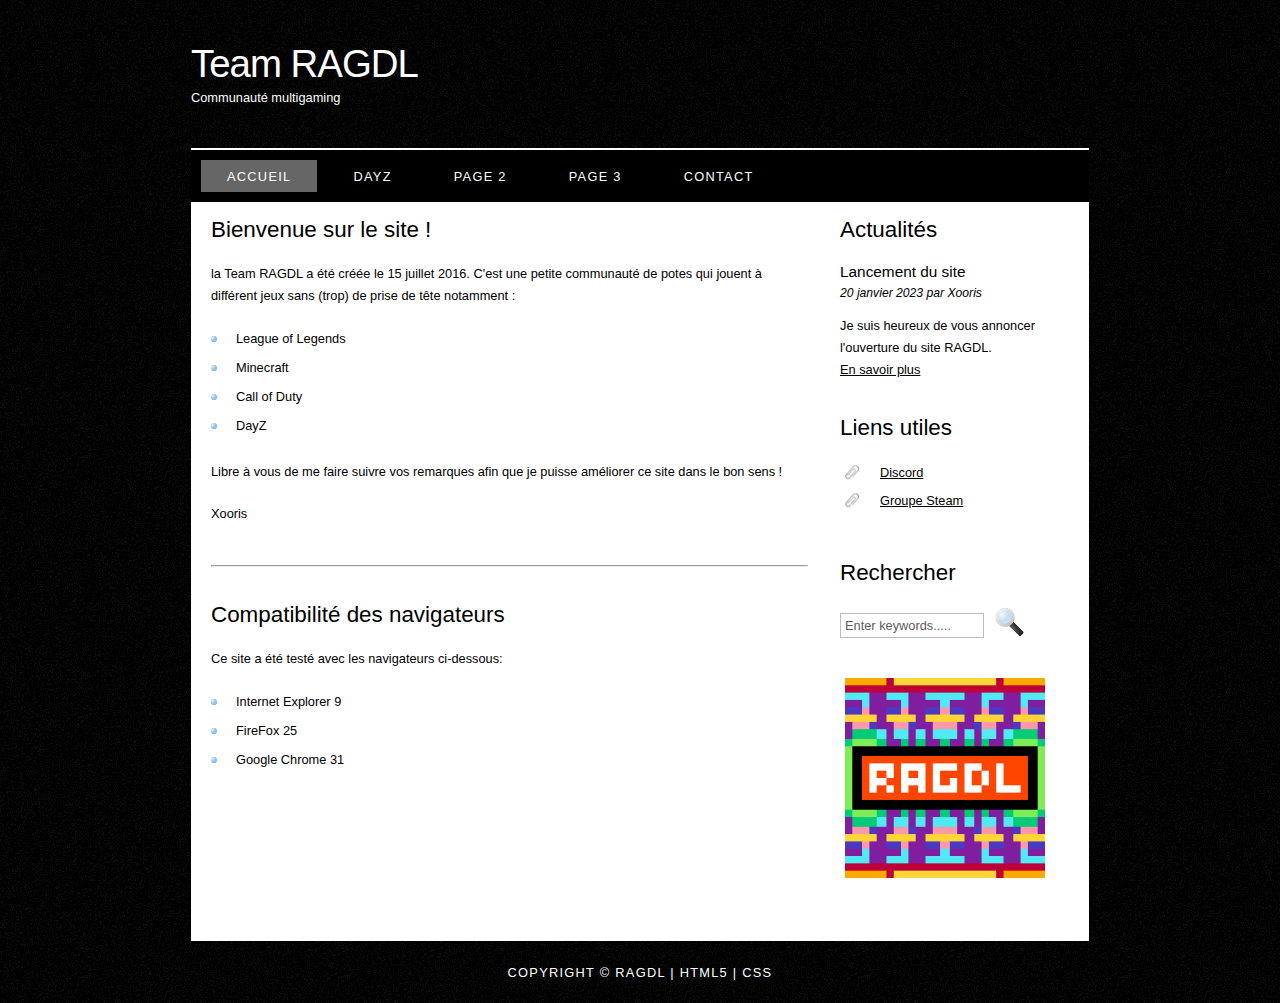
<file: index.html>
<!DOCTYPE HTML>
<html>

<head>
  <title>Team RAGDL</title>
  <meta name="description" content="website description" />
  <meta name="keywords" content="website keywords, website keywords" />
  <meta http-equiv="content-type" content="text/html; charset=UTF-8" />
  <link rel="stylesheet" type="text/css" href="style/style.css" title="style" />
  <link rel="icon" href="favicon.ico" />
	
	<meta property="og:title" content="Team RAGDL" />
	<meta property="og:type" content="website" />
	<meta property="og:url" content="https://ragdl.github.io" />
	<meta property="og:image" content="https://ragdl.github.io/style/logo_ragdl.png" />
	<meta property="og:description" content="Le site officiel de la Team RAGDL" />
	<meta name="theme-color" content="#FF0000">

	<!-- Include this to make the og:image larger -->
	<meta name="twitter:card" content="summary_large_image">

</head>

<body>
  <div id="main">
    <div id="header">
      <div id="logo">
        <div id="logo_text">
          <!-- class="logo_colour", allows you to change the colour of the text -->
          <h1><a href="/">Team <span class="logo_colour">RAGDL</span></a></h1>
          <h2>Communauté multigaming</h2>
        </div>
      </div>
      <div id="menubar">
        <ul id="menu">
          <!-- put class="selected" in the li tag for the selected page - to highlight which page you're on -->
          <li class="selected"><a href="/">Accueil</a></li>
          <li><a href="dayz">DayZ</a></li>
          <li><a href="page_2">Page 2</a></li>
          <li><a href="page_3">Page 3</a></li>
          <li><a href="contact">Contact</a></li>
        </ul>
      </div>
    </div>
    <div id="site_content">
      <div class="sidebar">
        <!-- insert your sidebar items here -->
        <h3>Actualités</h3>
        <h4>Lancement du site</h4>
        <h5>20 janvier 2023 par Xooris</h5>
        <p>Je suis heureux de vous annoncer l'ouverture du site RAGDL. <br /> <a href="#">En savoir plus</a></p>
		
        <!-- <p></p> -->

        <!-- <h4>New Website Launched</h4>
        <h5>July 1st, 2014</h5>
        <p>2014 sees the redesign of our website. Take a look around and let us know what you think.<br /><a href="#">En savoir plus</a></p> -->
		
        <h3>Liens utiles</h3>
        <ul>
          <li><a href="https://discord.gg/ZWm6bSj" target="_blank">Discord</a></li>
          <li><a href="https://steamcommunity.com/groups/teamragdl" target="_blank">Groupe Steam</a></li>
		  
          <!-- <li><a href="#">link 3</a></li>
          <li><a href="#">link 4</a></li> -->
		  
        </ul>
        <h3>Rechercher</h3>
        <form method="post" action="#" id="search_form">
          <p>
            <input class="search" type="text" name="search_field" value="Enter keywords....." />
            <input name="search" type="image" style="border: 0; margin: 0 0 -9px 5px;" src="style/search.png" alt="Search" title="Search" />
          </p>
        </form>
		<span class="center"><img src="style/logo_ragdl.png" alt="Logo RAGDL" /></span>
		
      </div>
      <div id="content">
        <!-- insert the page content here -->
        <h1>Bienvenue sur le site !</h1>
        <p>la Team RAGDL a été créée le 15 juillet 2016. C'est une petite communauté de potes qui jouent à différent jeux sans (trop) de prise de tête notamment : </p>
		    <ul>
          <li>League of Legends</li>
          <li>Minecraft</li>
          <li>Call of Duty</li>
          <li>DayZ</li>
        </ul>
        <p>Libre à vous de me faire suivre vos remarques afin que je puisse améliorer ce site dans le bon sens !</p>
        <p>Xooris</p>
		
		<p></p>
		<HR ALIGN=CENTER WIDTH="100%">
		<p></p>
		
        <h2>Compatibilité des navigateurs</h2>
        <p>Ce site a été testé avec les navigateurs ci-dessous:</p>
        <ul>
          <li>Internet Explorer 9</li>
          <li>FireFox 25</li>
          <li>Google Chrome 31</li>
        </ul>
      </div>
    </div>
    <div id="footer">
      Copyright &copy; RAGDL | <a href="">HTML5</a> | <a href="">CSS</a>
    </div>
  </div>
</body>
</html>
</file>
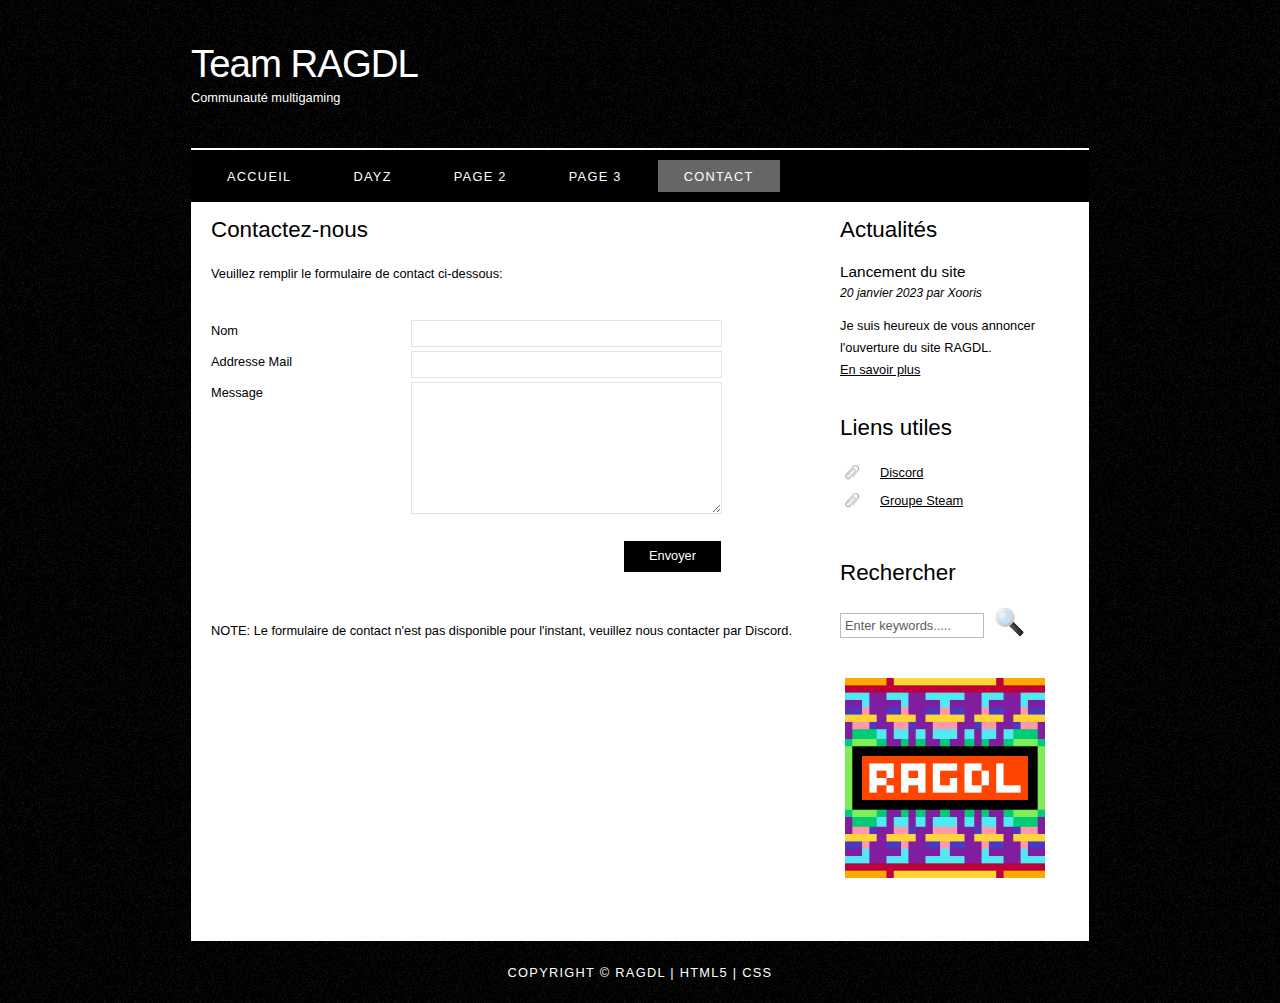
<file: contact.html>
<!DOCTYPE HTML>
<html>

<head>
  <title>Team RAGDL</title>
  <meta name="description" content="website description" />
  <meta name="keywords" content="website keywords, website keywords" />
  <meta http-equiv="content-type" content="text/html; charset=UTF-8" />
  <link rel="stylesheet" type="text/css" href="style/style.css" title="style" />
  <link rel="icon" href="favicon.ico" />
</head>

<body>
  <div id="main">
    <div id="header">
      <div id="logo">
        <div id="logo_text">
          <!-- class="logo_colour", allows you to change the colour of the text -->
          <h1><a href="/">Team <span class="logo_colour">RAGDL</span></a></h1>
          <h2>Communauté multigaming</h2>
        </div>
      </div>
      <div id="menubar">
        <ul id="menu">
          <!-- put class="selected" in the li tag for the selected page - to highlight which page you're on -->
          <li><a href="/">Accueil</a></li>
          <li><a href="dayz">DayZ</a></li>
          <li><a href="page_2">Page 2</a></li>
          <li><a href="page_3">Page 3</a></li>
          <li class="selected"><a href="contact">Contact</a></li>
        </ul>
      </div>
    </div>
    <div id="site_content">
      <div class="sidebar">
        <!-- insert your sidebar items here -->
        <h3>Actualités</h3>
        <h4>Lancement du site</h4>
        <h5>20 janvier 2023 par Xooris</h5>
        <p>Je suis heureux de vous annoncer l'ouverture du site RAGDL. <br /> <a href="#">En savoir plus</a></p>
		
        <!-- <p></p> -->

        <!-- <h4>New Website Launched</h4>
        <h5>July 1st, 2014</h5>
        <p>2014 sees the redesign of our website. Take a look around and let us know what you think.<br /><a href="#">En savoir plus</a></p> -->
		
        <h3>Liens utiles</h3>
        <ul>
          <li><a href="https://discord.gg/ZWm6bSj" target="_blank">Discord</a></li>
          <li><a href="https://steamcommunity.com/groups/teamragdl" target="_blank">Groupe Steam</a></li>
		  
          <!-- <li><a href="#">link 3</a></li>
          <li><a href="#">link 4</a></li> -->
		  
        </ul>
        <h3>Rechercher</h3>
        <form method="post" action="#" id="search_form">
          <p>
            <input class="search" type="text" name="search_field" value="Enter keywords....." />
            <input name="search" type="image" style="border: 0; margin: 0 0 -9px 5px;" src="style/search.png" alt="Search" title="Search" />
          </p>
        </form>
		<span class="center"><img src="style/logo_ragdl.png" alt="Logo RAGDL" /></span>
      </div>
      <div id="content">
        <!-- insert the page content here -->
        <h1>Contactez-nous</h1>
        <p>Veuillez remplir le formulaire de contact ci-dessous:</p>
        <form action="#" method="post">
          <div class="form_settings">
            <p><span>Nom</span><input class="contact" type="text" name="your_name" value="" /></p>
            <p><span>Addresse Mail</span><input class="contact" type="text" name="your_email" value="" /></p>
            <p><span>Message</span><textarea class="contact textarea" rows="8" cols="50" name="your_enquiry"></textarea></p>
            <p style="padding-top: 15px"><span>&nbsp;</span><input class="submit" type="submit" name="contact_submitted" value="Envoyer" /></p>
          </div>
        </form>
        <p><br /><br />NOTE: Le formulaire de contact n'est pas disponible pour l'instant, veuillez nous contacter par Discord.</p>
      </div>
    </div>
    <div id="footer">
      Copyright &copy; RAGDL | <a href="">HTML5</a> | <a href="">CSS</a>
    </div>
  </div>
</body>
</html>
</file>
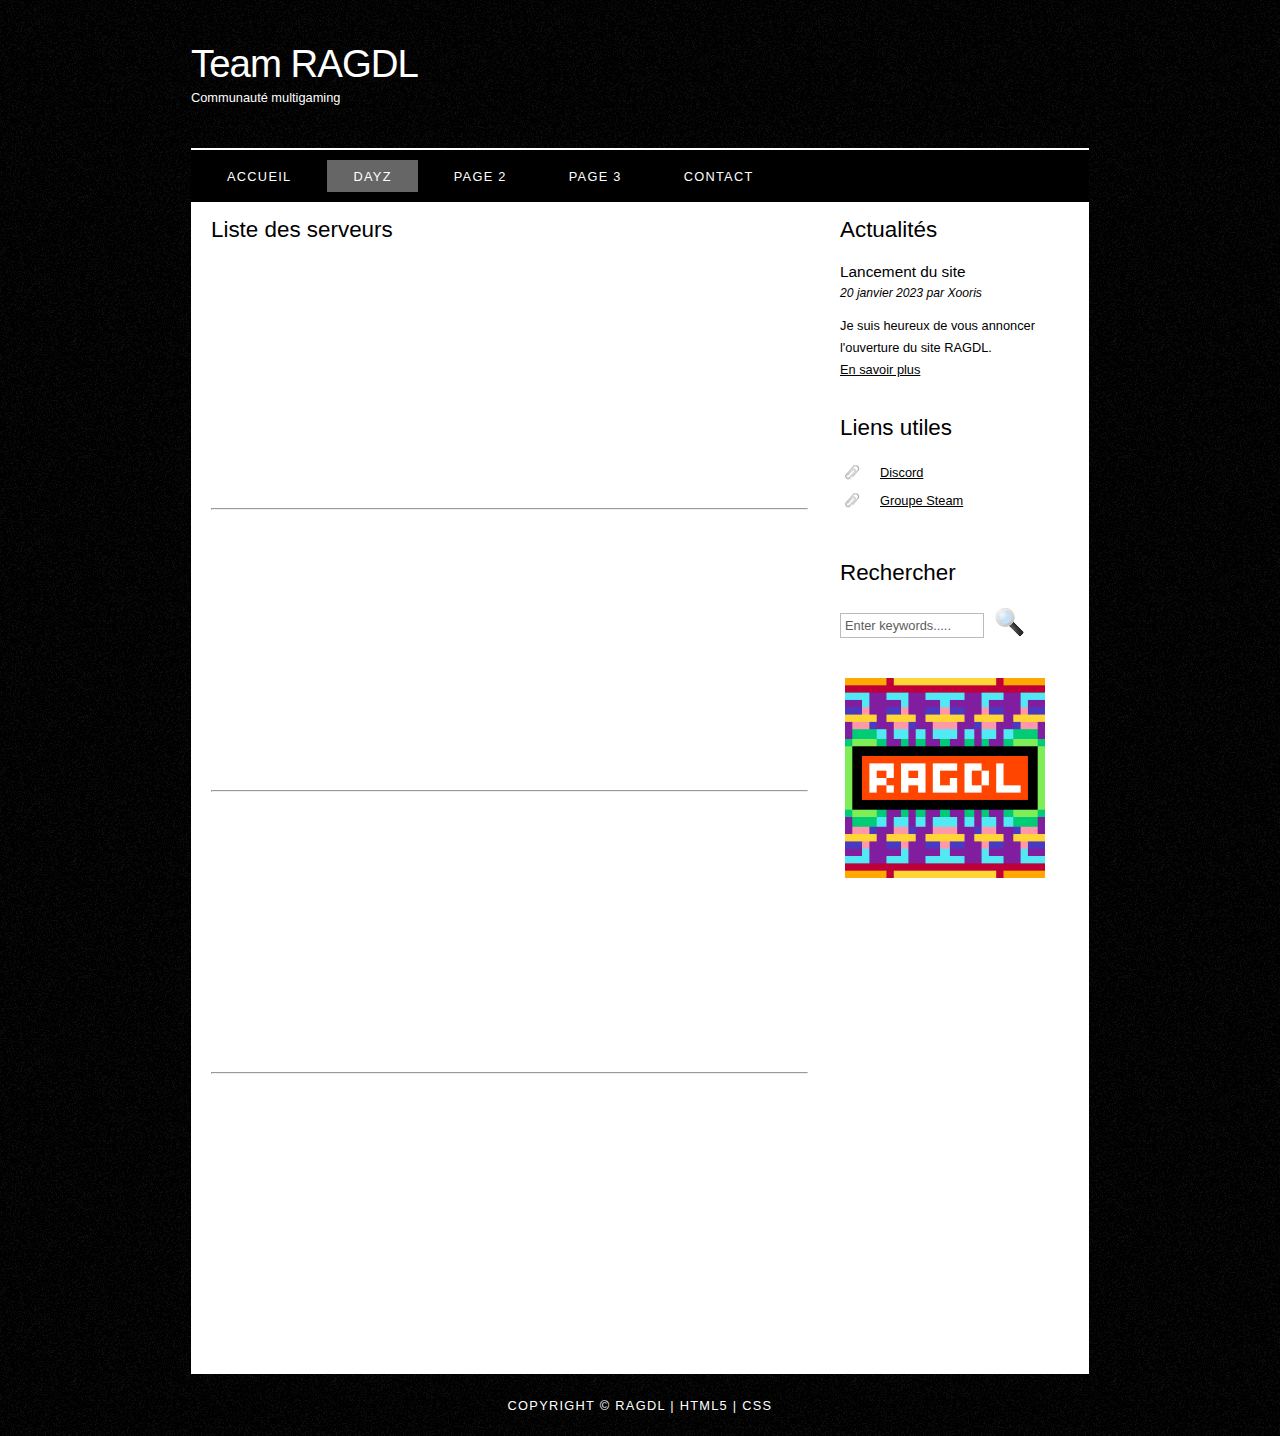
<file: dayz.html>
<!DOCTYPE HTML>
<html>

<head>
  <title>Team RAGDL</title>
  <meta name="description" content="website description" />
  <meta name="keywords" content="website keywords, website keywords" />
  <meta http-equiv="content-type" content="text/html; charset=UTF-8" />
  <link rel="stylesheet" type="text/css" href="style/style.css" title="style" />
  <link rel="icon" href="favicon.ico" />
</head>

<body>
  <div id="main">
    <div id="header">
      <div id="logo">
        <div id="logo_text">
          <!-- class="logo_colour", allows you to change the colour of the text -->
          <h1><a href="/">Team <span class="logo_colour">RAGDL</span></a></h1>
          <h2>Communauté multigaming</h2>
        </div>
      </div>
      <div id="menubar">
        <ul id="menu">
          <!-- put class="selected" in the li tag for the selected page - to highlight which page you're on -->
          <li><a href="/">Accueil</a></li>
          <li class="selected"><a href="dayz">DayZ</a></li>
          <li><a href="page_2">Page 2</a></li>
          <li><a href="page_3">Page 3</a></li>
          <li><a href="contact">Contact</a></li>
        </ul>
      </div>
    </div>
    <div id="site_content">
      <div class="sidebar">
        <!-- insert your sidebar items here -->
        <h3>Actualités</h3>
        <h4>Lancement du site</h4>
        <h5>20 janvier 2023 par Xooris</h5>
        <p>Je suis heureux de vous annoncer l'ouverture du site RAGDL. <br /> <a href="#">En savoir plus</a></p>
		
        <!-- <p></p> -->

        <!-- <h4>New Website Launched</h4>
        <h5>July 1st, 2014</h5>
        <p>2014 sees the redesign of our website. Take a look around and let us know what you think.<br /><a href="#">En savoir plus</a></p> -->
		
        <h3>Liens utiles</h3>
        <ul>
          <li><a href="https://discord.gg/ZWm6bSj" target="_blank">Discord</a></li>
          <li><a href="https://steamcommunity.com/groups/teamragdl" target="_blank">Groupe Steam</a></li>
		  
          <!-- <li><a href="#">link 3</a></li>
          <li><a href="#">link 4</a></li> -->
		  
        </ul>
        <h3>Rechercher</h3>
        <form method="post" action="#" id="search_form">
          <p>
            <input class="search" type="text" name="search_field" value="Enter keywords....." />
            <input name="search" type="image" style="border: 0; margin: 0 0 -9px 5px;" src="style/search.png" alt="Search" title="Search" />
          </p>
        </form>
		<span class="center"><img src="style/logo_ragdl.png" alt="Logo RAGDL" /></span>
      </div>
      <div id="content">
        <!-- insert the page content here -->
		<h1>Liste des serveurs</h1>
		
		
		<iframe class="center" src="https://api.trackyserver.com/widget/tracky.php?id=706180&lang_code=&map=1&version=1&votes=1&plist=1&connect=1&button_name=Connect&color1=FF8415&color2=333333&color3=333333&color4=FFFFFF&color5=FFFFFF&color7=8A8E94&color8=8a8e94&color9=fff&title=DayZ Namalsk (vanilla) EU - DE 5101 - Regular (FPP)" width="400" height="200" allowtransparency="true" frameborder="0"></iframe>
		
		<p></p>
		<HR ALIGN=CENTER WIDTH="100%">
		<p></p>
		
		<iframe class="center" src="https://api.trackyserver.com/widget/tracky.php?id=2120024&lang_code=&map=1&version=1&votes=1&plist=1&connect=1&button_name=Connect&color1=FF8415&color2=333333&color3=333333&color4=FFFFFF&color5=FFFFFF&color7=8A8E94&color8=8a8e94&color9=fff&title=#DayOne Namalsk Hardcore Survival #2 (2/3) - 1PP" width="400" height="200" allowtransparency="true" frameborder="0"></iframe>
		
		<p></p>
		<HR ALIGN=CENTER WIDTH="100%">
		<p></p>
		
		
		<iframe class="center" src="https://api.trackyserver.com/widget/tracky.php?id=2119878&lang_code=&map=1&version=1&votes=1&plist=1&connect=1&button_name=Connect&color1=FF8415&color2=333333&color3=333333&color4=FFFFFF&color5=FFFFFF&color7=8A8E94&color8=8a8e94&color9=fff&title=DayOne Chernarus 1PP (No Bases|Adventure)" width="400" height="200" allowtransparency="true" frameborder="0"></iframe>
		
		
		<p></p>
		<HR ALIGN=CENTER WIDTH="100%">
		<p></p>


		<iframe class="center" src="https://api.trackyserver.com/widget/tracky.php?id=1466186&lang_code=&map=1&version=1&votes=1&plist=1&connect=1&button_name=Connect&color1=FF8415&color2=333333&color3=333333&color4=FFFFFF&color5=FFFFFF&color7=8A8E94&color8=8a8e94&color9=fff&title=911 Deathmatch | Vanilla | 1PP | PVP | Zombies | Training" width="400" height="200" allowtransparency="true" frameborder="0"></iframe>
		
		
		<p></p>
		
      </div>
    </div>
    <div id="footer">
      Copyright &copy; RAGDL | <a href="">HTML5</a> | <a href="">CSS</a>
    </div>
  </div>
</body>
</html>
</file>
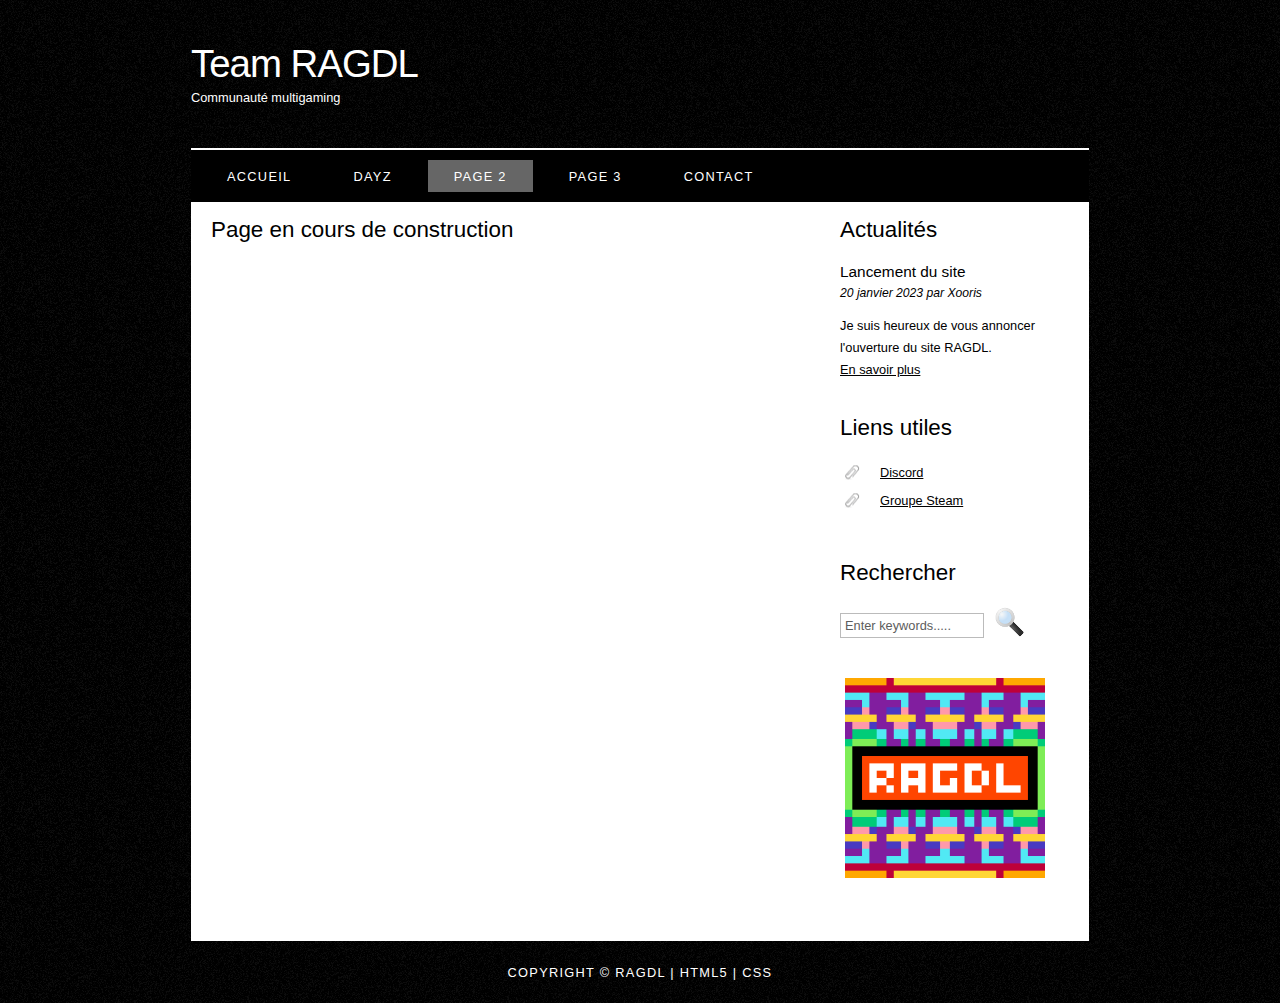
<file: page_2.html>
<!DOCTYPE HTML>
<html>

<head>
  <title>Team RAGDL</title>
  <meta name="description" content="website description" />
  <meta name="keywords" content="website keywords, website keywords" />
  <meta http-equiv="content-type" content="text/html; charset=UTF-8" />
  <link rel="stylesheet" type="text/css" href="style/style.css" title="style" />
  <link rel="icon" href="favicon.ico" />
</head>

<body>
  <div id="main">
    <div id="header">
      <div id="logo">
        <div id="logo_text">
          <!-- class="logo_colour", allows you to change the colour of the text -->
          <h1><a href="/">Team <span class="logo_colour">RAGDL</span></a></h1>
          <h2>Communauté multigaming</h2>
        </div>
      </div>
      <div id="menubar">
        <ul id="menu">
          <!-- put class="selected" in the li tag for the selected page - to highlight which page you're on -->
          <li><a href="/">Accueil</a></li>
          <li><a href="dayz">DayZ</a></li>
          <li class="selected"><a href="page_2">Page 2</a></li>
          <li><a href="page_3">Page 3</a></li>
          <li><a href="contact">Contact</a></li>
        </ul>
      </div>
    </div>
    <div id="site_content">
      <div class="sidebar">
        <!-- insert your sidebar items here -->
        <h3>Actualités</h3>
        <h4>Lancement du site</h4>
        <h5>20 janvier 2023 par Xooris</h5>
        <p>Je suis heureux de vous annoncer l'ouverture du site RAGDL. <br /> <a href="#">En savoir plus</a></p>
		
        <!-- <p></p> -->

        <!-- <h4>New Website Launched</h4>
        <h5>July 1st, 2014</h5>
        <p>2014 sees the redesign of our website. Take a look around and let us know what you think.<br /><a href="#">En savoir plus</a></p> -->
		
        <h3>Liens utiles</h3>
        <ul>
          <li><a href="https://discord.gg/ZWm6bSj" target="_blank">Discord</a></li>
          <li><a href="https://steamcommunity.com/groups/teamragdl" target="_blank">Groupe Steam</a></li>
		  
          <!-- <li><a href="#">link 3</a></li>
          <li><a href="#">link 4</a></li> -->
		  
        </ul>
        <h3>Rechercher</h3>
        <form method="post" action="#" id="search_form">
          <p>
            <input class="search" type="text" name="search_field" value="Enter keywords....." />
            <input name="search" type="image" style="border: 0; margin: 0 0 -9px 5px;" src="style/search.png" alt="Search" title="Search" />
          </p>
        </form>
		<span class="center"><img src="style/logo_ragdl.png" alt="Logo RAGDL" /></span>
      </div>
      <div id="content">
        <!-- insert the page content here -->
        <h1>Page en cours de construction</h1>

        <div id="video-thumbnails">
          <!-- Les miniatures des vidéos iront ici -->
        </div>

        <script>
          // Remplacez 'VOTRE_CLE_API' par votre clé d'API YouTube.
          const API_KEY = 'AIzaSyAsqOr0L2sHjJ9WDv8v6FoA3Bfvply7slo';
          const PLAYLIST_ID = 'PLUM5kwJunyxMPRwKupWf4G37172P-sUnn';
  
          // Fonction pour charger les vidéos de la playlist.
          function loadPlaylistVideos() {
              gapi.client.init({
                  apiKey: API_KEY,
              }).then(function () {
                  return gapi.client.youtube.playlistItems.list({
                      part: 'snippet',
                      maxResults: 10, // Nombre de vidéos à afficher.
                      playlistId: PLAYLIST_ID,
                  });
              }).then(function (response) {
                  const videos = response.result.items;
                  const videoThumbnails = document.getElementById('video-thumbnails');
  
                  videos.forEach(function (video) {
                      const videoTitle = video.snippet.title;
                      const videoId = video.snippet.resourceId.videoId;
                      const thumbnailUrl = video.snippet.thumbnails.medium.url;
  
                      // Créer une miniature pour chaque vidéo.
                      const videoThumbnail = document.createElement('div');
                      videoThumbnail.innerHTML = `
                          <a href="https://www.youtube.com/watch?v=${videoId}" target="_blank">
                              <img src="${thumbnailUrl}" alt="${videoTitle}">
                          </a>
                      `;
  
                      videoThumbnails.appendChild(videoThumbnail);
                  });
              });
          }
  
          // Charger l'API YouTube Data v3.
          gapi.load('client', loadPlaylistVideos);
      </script>
  
      <!-- Charger l'API YouTube Data v3 -->
      <script src="https://apis.google.com/js/api.js"></script>


      </div>
    </div>
    <div id="footer">
      Copyright &copy; RAGDL | <a href="">HTML5</a> | <a href="">CSS</a>
    </div>
  </div>
</body>
</html>
</file>
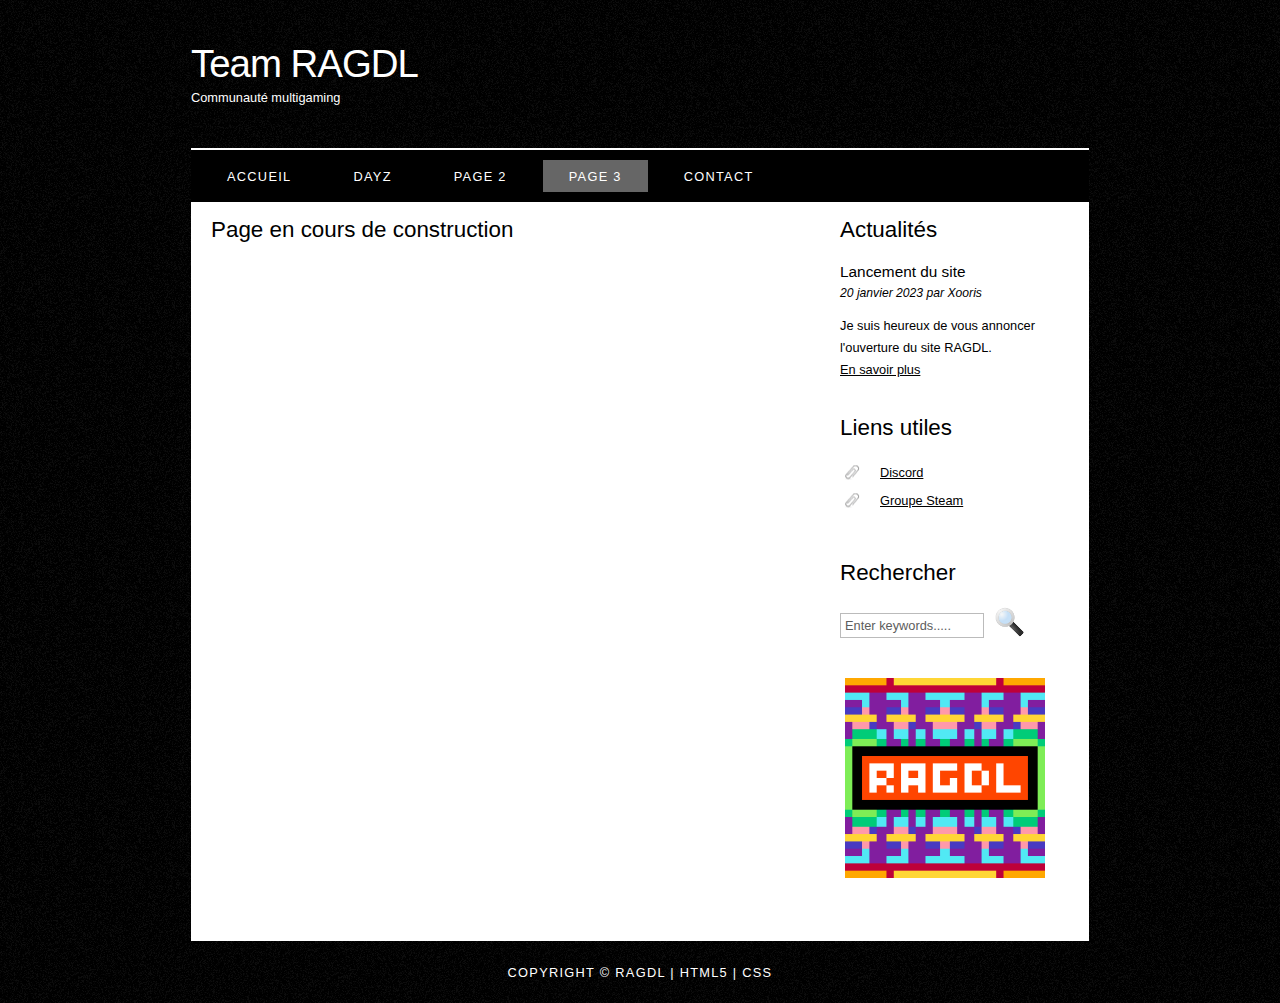
<file: page_3.html>
<!DOCTYPE HTML>
<html>

<head>
  <title>Team RAGDL</title>
  <meta name="description" content="website description" />
  <meta name="keywords" content="website keywords, website keywords" />
  <meta http-equiv="content-type" content="text/html; charset=UTF-8" />
  <link rel="stylesheet" type="text/css" href="style/style.css" title="style" />
  <link rel="icon" href="favicon.ico" />
</head>

<body>
  <div id="main">
    <div id="header">
      <div id="logo">
        <div id="logo_text">
          <!-- class="logo_colour", allows you to change the colour of the text -->
          <h1><a href="/">Team <span class="logo_colour">RAGDL</span></a></h1>
          <h2>Communauté multigaming</h2>
        </div>
      </div>
      <div id="menubar">
        <ul id="menu">
          <!-- put class="selected" in the li tag for the selected page - to highlight which page you're on -->
          <li><a href="/">Accueil</a></li>
          <li><a href="dayz">DayZ</a></li>
          <li><a href="page_2">Page 2</a></li>
          <li class="selected"><a href="page_3">Page 3</a></li>
          <li><a href="contact">Contact</a></li>
        </ul>
      </div>
    </div>
    <div id="site_content">
      <div class="sidebar">
        <!-- insert your sidebar items here -->
        <h3>Actualités</h3>
        <h4>Lancement du site</h4>
        <h5>20 janvier 2023 par Xooris</h5>
        <p>Je suis heureux de vous annoncer l'ouverture du site RAGDL. <br /> <a href="#">En savoir plus</a></p>
		
        <!-- <p></p> -->

        <!-- <h4>New Website Launched</h4>
        <h5>July 1st, 2014</h5>
        <p>2014 sees the redesign of our website. Take a look around and let us know what you think.<br /><a href="#">En savoir plus</a></p> -->
		
        <h3>Liens utiles</h3>
        <ul>
          <li><a href="https://discord.gg/ZWm6bSj" target="_blank">Discord</a></li>
          <li><a href="https://steamcommunity.com/groups/teamragdl" target="_blank">Groupe Steam</a></li>
		  
          <!-- <li><a href="#">link 3</a></li>
          <li><a href="#">link 4</a></li> -->
		  
        </ul>
        <h3>Rechercher</h3>
        <form method="post" action="#" id="search_form">
          <p>
            <input class="search" type="text" name="search_field" value="Enter keywords....." />
            <input name="search" type="image" style="border: 0; margin: 0 0 -9px 5px;" src="style/search.png" alt="Search" title="Search" />
          </p>
        </form>
		<span class="center"><img src="style/logo_ragdl.png" alt="Logo RAGDL" /></span>
      </div>
      <div id="content">
        <!-- insert the page content here -->
        <h1>Page en cours de construction</h1>

      </div>
    </div>
    <div id="footer">
      Copyright &copy; RAGDL | <a href="">HTML5</a> | <a href="">CSS</a>
    </div>
  </div>
</body>
</html>
</file>
<file: style/style.css>
html
{ height: 100%;}

*
{ margin: 0;
  padding: 0;}

body
{ font: normal .80em 'trebuchet ms', arial, sans-serif;
  background: #F0EFE2 url(background.png) repeat;
  color: #000;}

p
{ padding: 0 0 20px 0;
  line-height: 1.7em;}

img
{ border: 0;}

h1, h2, h3, h4, h5, h6 
{ font: normal 175% 'century gothic', arial, sans-serif;
  color: #000;
  margin: 0 0 15px 0;
  padding: 15px 0 5px 0;}

h2
{ font: normal 175% 'century gothic', arial, sans-serif;}

h4, h5, h6
{ margin: 0;
  padding: 0 0 5px 0;
  font: normal 120% arial, sans-serif;}

h5, h6
{ font: italic 95% arial, sans-serif;
  padding: 0 0 15px 0;}

a, a:hover
{ outline: none;
  text-decoration: underline;
  color: #000;}

a:hover
{ text-decoration: none;}

.left
{ float: left;
  width: auto;
  margin-right: 10px;}

.right
{ float: right; 
  width: auto;
  margin-left: 10px;}

.center
{ display: block;
  text-align: center;
  margin: 20px auto;}

blockquote
{ margin: 20px 0; 
  padding: 10px 20px 0 20px;
  border: 1px solid #E5E5DB;
  background: #FFF;}

ul
{ margin: 2px 0 22px 17px;}

ul li
{ list-style-type: circle;
  margin: 0 0 6px 0; 
  padding: 0 0 4px 5px;}

ol
{ margin: 8px 0 22px 20px;}

ol li
{ margin: 0 0 11px 0;}

#main, #logo, #menubar, #site_content, #footer
{ margin-left: auto; 
  margin-right: auto;}

#header
{ background: transparent;
  height: 202px;}

#logo
{ width: 898px;
  position: relative;
  height: 148px;
  border-bottom: 2px solid #FFF;}

#logo #logo_text 
{ position: absolute; 
  top: 20px;
  left: 0;}

#logo h1, #logo h2
{ font: normal 300% 'century gothic', arial, sans-serif;
  border-bottom: 0;
  text-transform: none;
  margin: 0;}

#logo_text h1, #logo_text h1 a, #logo_text h1 a:hover 
{ padding: 22px 0 0 0;
  color: #FFF;
  letter-spacing: -1px;
  text-decoration: none;}

#logo_text h1 a .logo_colour
{ color: #FFF;}

#logo_text h2
{ font-size: 100%;
  padding: 4px 0 0 0;
  color: #FFF;}

#menubar
{ width: 898px;
  height: 52px;
  padding: 0;
  background: #000;} 

ul#menu, ul#menu li
{ float: left;
  margin: 0; 
  padding: 0;}

ul#menu li
{ list-style: none;}

ul#menu li a
{ letter-spacing: 0.1em;
  font: normal 100% arial, sans-serif;
  display: block; 
  float: left; 
  height: 17px;
  margin: 10px 0 0 10px;
  padding: 9px 26px 6px 26px;
  text-align: center;
  color: #FFF;
  text-transform: uppercase;
  text-decoration: none;
  background: transparent;} 

ul#menu li a:hover, ul#menu li.selected a, ul#menu li.selected a:hover
{ color: #FFF;
  background: transparent url(transparent_light.png) repeat;}

#site_content
{ width: 854px;
  overflow: hidden;
  margin: 0 auto 0 auto;
  padding: 0 24px 20px 20px;
  background: #FFF;} 

.sidebar
{ float: right;
  width: 210px;
  padding: 0 15px 20px 15px;}

.sidebar ul
{ width: 198px; 
  padding: 4px 0 0 0; 
  margin: 4px 0 30px 0;}

.sidebar lid
{ list-style: none; 
  padding: 0 0 7px 0; }

.sidebar lid a, .sidebar li a:hover
{ padding: 0 0 0 40px;
  display: block;
  background: transparent url(discord.png) no-repeat left center;} 

.sidebar lid a.selected
{ color: #7E2451;
  text-decoration: none;} 
  
 .sidebar lis
{ list-style: none; 
  padding: 0 0 7px 0; }

.sidebar lis a, .sidebar li a:hover
{ padding: 0 0 0 40px;
  display: block;
  background: transparent url(steam.png) no-repeat left center;} 

.sidebar lis a.selected
{ color: #7E2451;
  text-decoration: none;} 
  
 .sidebar li
{ list-style: none; 
  padding: 0 0 7px 0; }

.sidebar li a, .sidebar li a:hover
{ padding: 0 0 0 40px;
  display: block;
  background: transparent url(link.png) no-repeat left center;} 

.sidebar li a.selected
{ color: #7E2451;
  text-decoration: none;} 

#content
{ text-align: left;
  float: left;
  width: 595px;
  padding: 0;}

#content ul
{ margin: 2px 0 22px 0px;}

#content ul li
{ list-style-type: none;
  background: url(bullet.png) no-repeat;
  margin: 0 0 6px 0; 
  padding: 0 0 4px 25px;
  line-height: 1.5em;}

#footer
{ width: 898px;
  font: normal 100% 'lucida sans unicode', arial, sans-serif;
  height: 33px;
  padding: 24px 0 5px 0;
  text-align: center; 
  background: transparent;
  color: #FFF;
  text-transform: uppercase;
  letter-spacing: 0.1em;}

#footer a
{ color: #FFF;
  text-decoration: none;}

#footer a:hover
{ color: #FFF;
  text-decoration: underline;}

.search
{ color: #5D5D5D; 
  border: 1px solid #BBB; 
  width: 134px; 
  padding: 4px; 
  font: 100% arial, sans-serif;}

#colours
{ height: 0px;
  text-align: right;
  padding: 66px 16px 0px 300px;}
  
.form_settings
{ margin: 15px 0 0 0;}

.form_settings p
{ padding: 0 0 4px 0;}

.form_settings span
{ float: left; 
  width: 200px; 
  text-align: left;}
  
.form_settings input, .form_settings textarea
{ padding: 5px; 
  width: 299px; 
  font: 100% arial; 
  border: 1px solid #E5E5DB; 
  background: #FFF; 
  color: #47433F;}
  
.form_settings .submit
{ font: 100% arial; 
  border: 1px solid; 
  width: 99px; 
  margin: 0 0 0 212px; 
  height: 33px;
  padding: 2px 0 3px 0;
  cursor: pointer; 
  background: #000; 
  color: #FFF;}

.form_settings textarea, .form_settings select
{ font: 100% arial; 
  width: 299px;}

.form_settings select
{ width: 310px;}

.form_settings .checkbox
{ margin: 4px 0; 
  padding: 0; 
  width: 14px;
  border: 0;
  background: none;}

.separator
{ width: 100%;
  height: 0;
  border-top: 1px solid #D9D5CF;
  border-bottom: 1px solid #FFF;
  margin: 0 0 20px 0;}
  
table
{ margin: 10px 0 30px 0;}

table tr th, table tr td
{ background: #3B3B3B;
  color: #FFF;
  padding: 7px 4px;
  text-align: left;}
  
table tr td
{ background: #F0EFE2;
  color: #47433F;
  border-top: 1px solid #FFF;}
</file>
